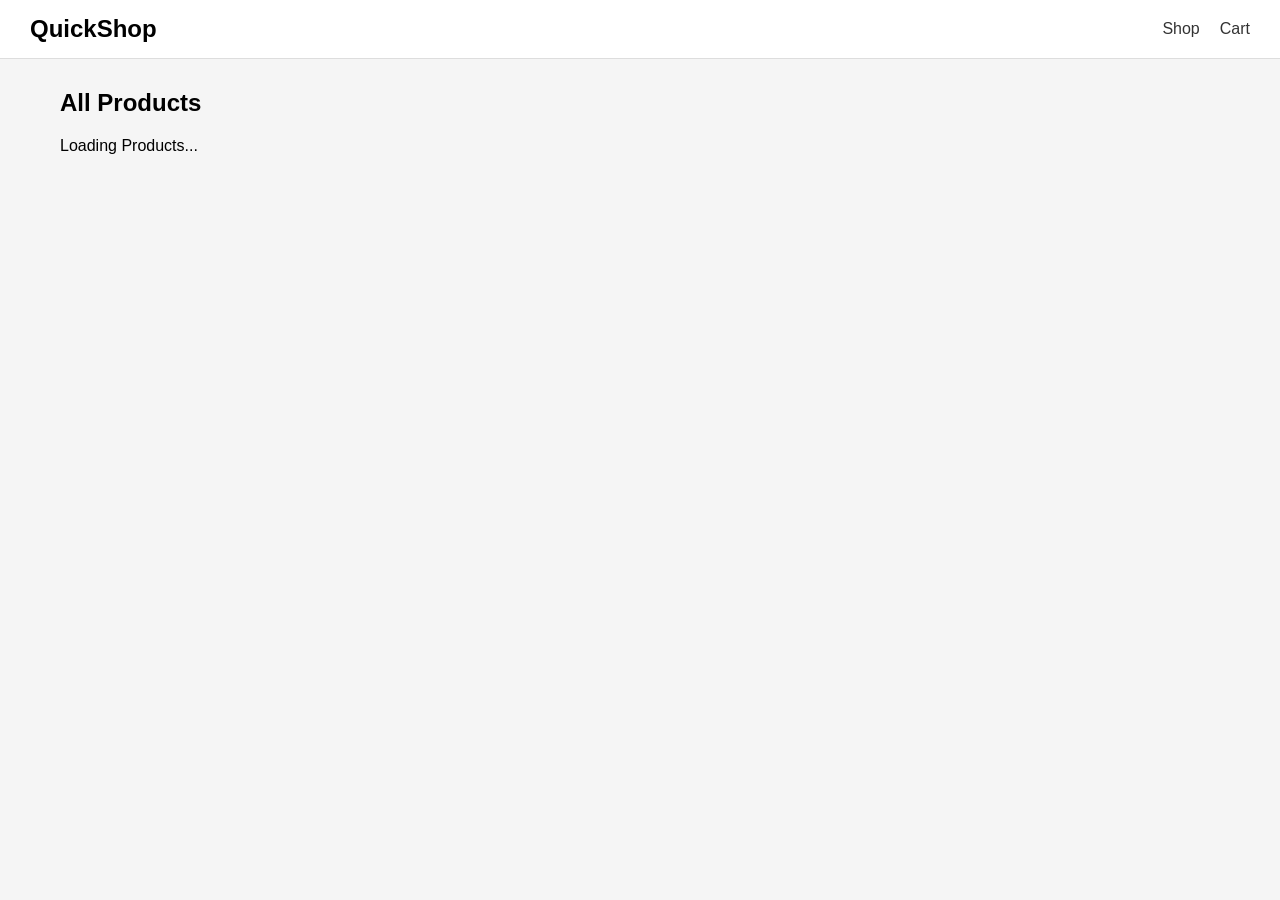
<file: index.html>
<!DOCTYPE html>
<html lang="en">
<head>
    <meta charset="UTF-8">
    <meta name="viewport" content="width=device-width, initial-scale=1.0">
    <title>Products</title>
    <link rel="stylesheet" href="css/style.css">
</head>
<body>
    <nav>
        <h1>QuickShop</h1>
        <a href="index.html">Shop</a>
        <a href="cart.html">Cart</a>
    </nav>
    <div class="container">
        <h2 class="title">All Products</h2>
        <div class="grid" id="grid">
            <p>Loading Products...</p>
        </div>
    </div>

    <script src="js/index.js"></script>
</body>
</html>
</file>
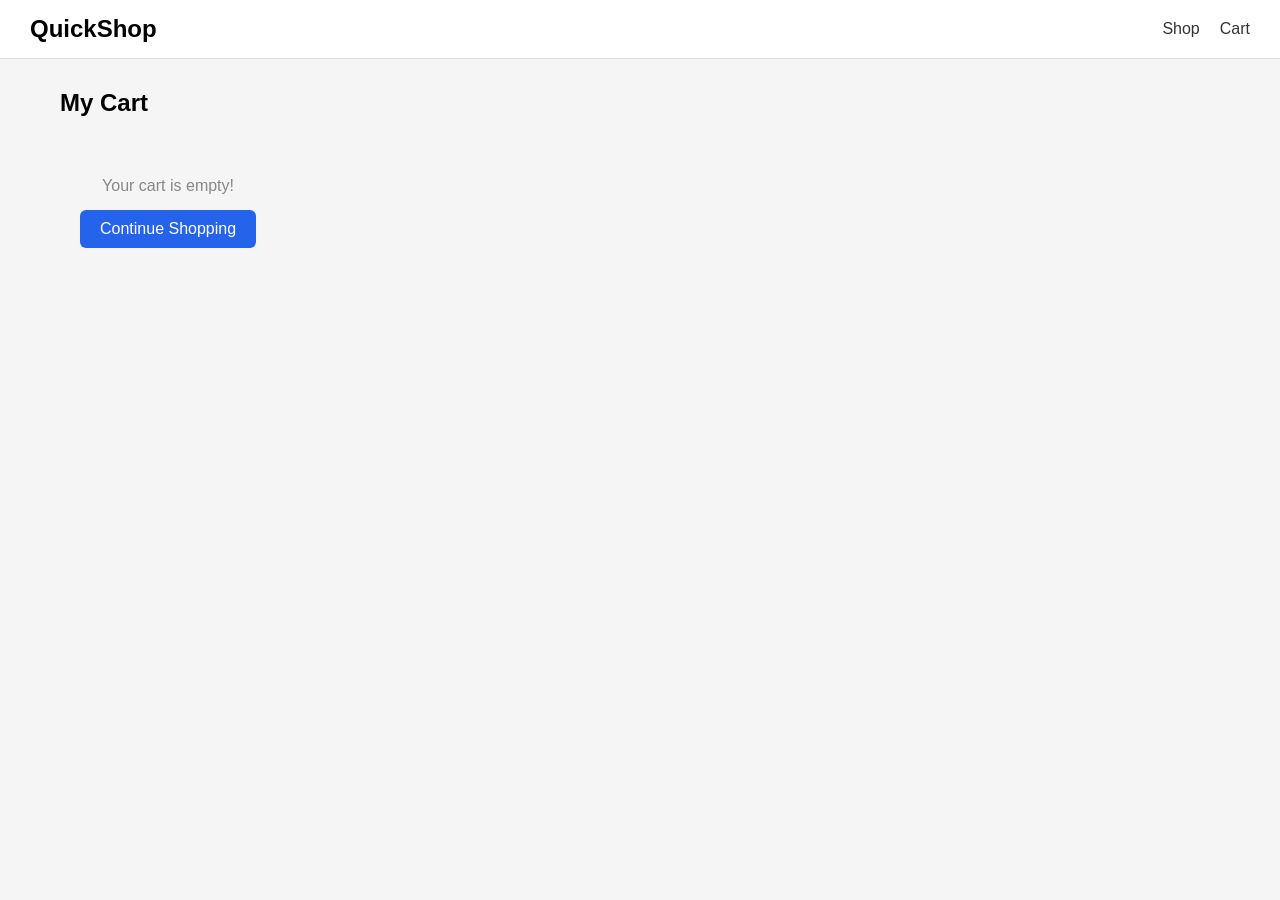
<file: cart.html>
<!DOCTYPE html>
<html lang="en">
<head>
    <meta charset="UTF-8">
    <meta name="viewport" content="width=device-width, initial-scale=1.0">
    <title>My Cart</title>
    <link rel="stylesheet" href="css/style.css">
</head>
<body>
    <nav>
    <h1>QuickShop</h1>
    <a href="index.html">Shop</a>
    <a href="cart.html">Cart</a>
  </nav>
 
  <div class="container">
    <h2 class="pageTitle">My Cart</h2>
    <div id="cartContent">
      <p>Loading...</p>
    </div>
  </div>
 
  <script src="js/cart.js"></script>
  <script src="js/cartPage.js"></script>
</body>
</html>
</file>
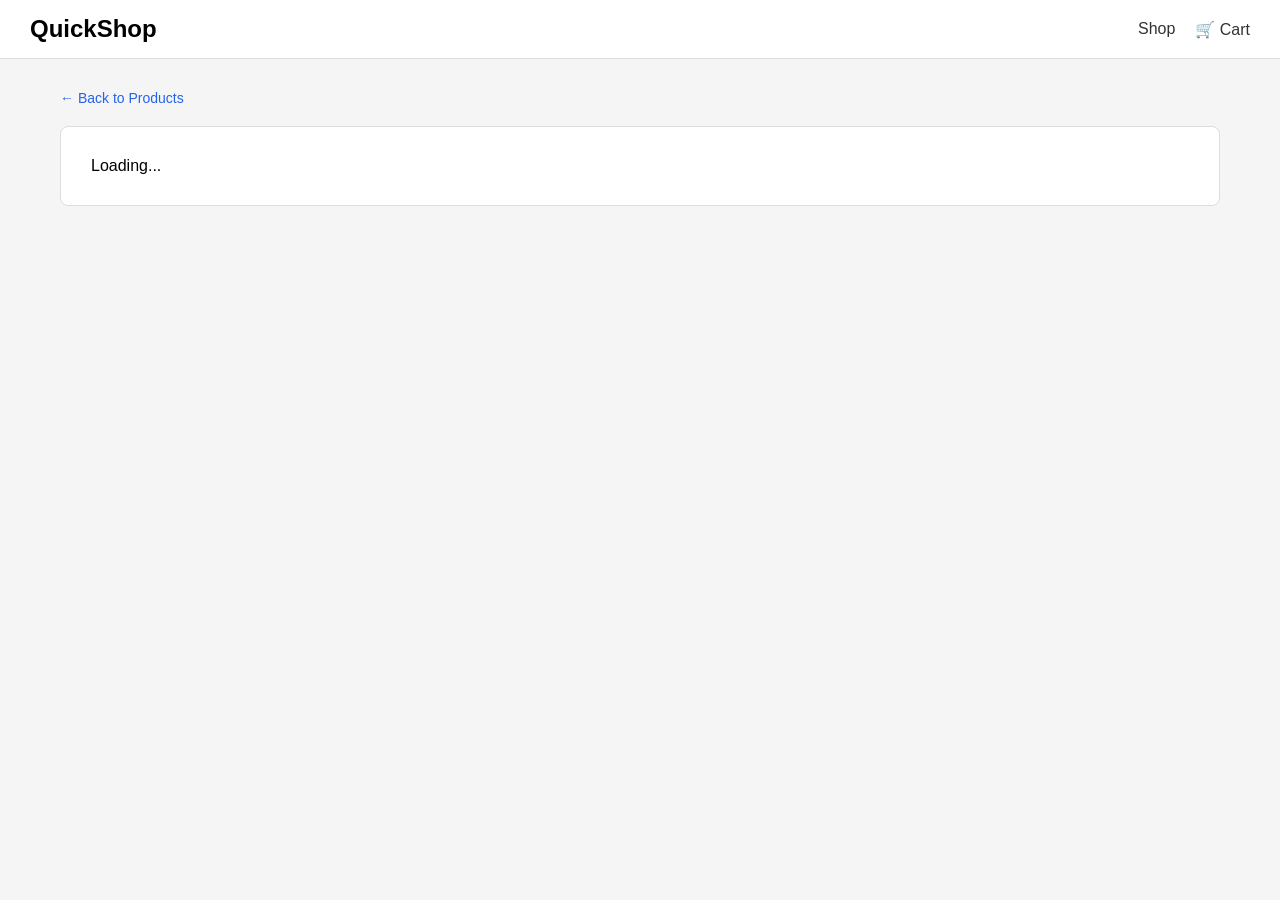
<file: product.html>
<!DOCTYPE html>
<html lang="en">
<head>
    <meta charset="UTF-8">
    <meta name="viewport" content="width=device-width, initial-scale=1.0">
    <title>Product Detail</title>
    <link rel="stylesheet" href="css/style.css">
</head>
<body>
    <nav>
        <h1>QuickShop</h1>
        <a href="index.html">Shop</a>
        <a href="cart.html">🛒 Cart</a>
    </nav>

    <div class="container">
        <a href="index.html" class="back">← Back to Products</a>
        <div id="detail">
            <p>Loading...</p>
        </div>
    </div>

    <script src="js/cart.js"></script>
    <script src="js/product.js"></script>
</body>
</html>
</file>
<file: css/style.css>
* {
    margin: 0;
    padding: 0;
    box-sizing: border-box;
}

body {
    font-family: Arial, sans-serif;
    background-color: #f5f5f5;
}

nav {
    background-color: white;
    padding: 15px 30px;
    display: flex;
    align-items: center;
    gap: 20px;
    border-bottom: 1px solid #ddd;
}

nav h1 {
    margin-right: auto;
}

nav a {
    text-decoration: none;
    color: #333;
}

nav a:hover {
    color: #2563eb;
}

.container {
    max-width: 1200px;
    margin: 30px auto;
    padding: 0 20px;
}

.grid {
    display: grid;
    grid-template-columns: repeat(4, 1fr);
    gap: 20px;
    margin-top: 20px;
}

.card {
    background-color: white;
    border: 1px solid #ddd;
    border-radius: 8px;
    padding: 15px;
    text-align: center;
    cursor: pointer;
}

.card img {
    width: 100%;
    height: 160px;
    object-fit: contain;
}

.card h3 {
    font-size: 14px;
    margin: 10px 0 5px;
}

.card p {
    font-weight: bold;
    color: #2563eb;
}

.card:hover {
    box-shadow: 0 4px 12px rgba(0,0,0,0.15);
}

.back {
    display: inline-block;
    margin-bottom: 20px;
    color: #2563eb;
    text-decoration: none;
    font-size: 14px;
}

#detail {
    display: flex;
    gap: 40px;
    background-color: white;
    border: 1px solid #ddd;
    border-radius: 8px;
    padding: 30px;
}

.detail-info p {
    font-size: 14px;
    color: #555;
    margin-bottom: 8px;
    line-height: 1.6;
}

.detail-info .price {
    font-size: 24px;
    font-weight: bold;
    color: #2563eb;
}

.detail-info .rating {
    color: #f59e0b;
}

.detail-info .stock {
    color: #16a34a;
}

#detail img {
    width: 300px;
    height: 300px;
    object-fit: contain;
}

.qty-row {
    display: flex;
    align-items: center;
    gap: 10px;
    margin-bottom: 12px;
}

.qty-row input {
    width: 70px;
    padding: 6px 10px;
    border: 1px solid #ddd;
    border-radius: 6px;
}

.added-msg {
    margin-top: 10px;
    color: #16a34a;
    font-size: 14px;
    font-weight: bold;
}

.btn-add {
    background-color: #2563eb;
}

.btn-add, .btn-checkout {
    color: white;
    border: none;
    padding: 12px 28px;
    border-radius: 6px;
    font-size: 15px;
    cursor: pointer;
    margin-top: 10px;
}

.btn-add:hover {
    background-color: #1d4ed8;
}

.btn-checkout {
    background-color: #16a34a;
    width: 100%;
}

.btn-checkout:hover {
    background-color: #15803d;
}

.cart-items {
    flex: 1;
}

.cart-item {
    background-color: white;
    border: 1px solid #ddd;
    border-radius: 8px;
    padding: 15px;
    display: flex;
    align-items: center;
    gap: 15px;
    margin-bottom: 15px;
}

#cartContent {
    display: flex;
    gap: 30px;
    align-items: flex-start;
}

.cart-item img {
    width: 80px;
    height: 80px;
    object-fit: contain;
}

.cart-item-info {
    flex: 1;
}

.cart-item-info p {
    font-size: 14px;
    color: #888;
}

.qty-controls {
    display: flex;
    align-items: center;
    gap: 8px;
}

.qty-controls button {
    width: 28px;
    height: 28px;
    border: 1px solid #ddd;
    background-color: #f5f5f5;
    border-radius: 4px;
    cursor: pointer;
}

.remove-btn {
    background: none;
    border: none;
    color: #dc2626;
    font-size: 18px;
    cursor: pointer;
}

.item-total {
    font-weight: bold;
    min-width: 70px;
    text-align: right;
}

.bill-summary {
    width: 280px;
    background-color: white;
    border: 1px solid #ddd;
    border-radius: 8px;
    padding: 20px;
}

.bill-divider {
    border: none;
    border-top: 1px solid #ddd;
    margin: 12px 0;
}

.bill-row {
    display: flex;
    justify-content: space-between;
    font-size: 14px;
    color: #555;
    margin-bottom: 10px;
}

.bill-total {
    display: flex;
    justify-content: space-between;
    font-weight: bold;
}

.empty-cart {
    text-align: center;
    padding: 60px 20px;
    color: #888;
}

.empty-cart a {
    background-color: #2563eb;
    border-radius: 6px;
    color: white;
    display: inline-block;
    margin-top: 15px;
    padding: 10px 20px;
    text-decoration: none;
}
</file>
